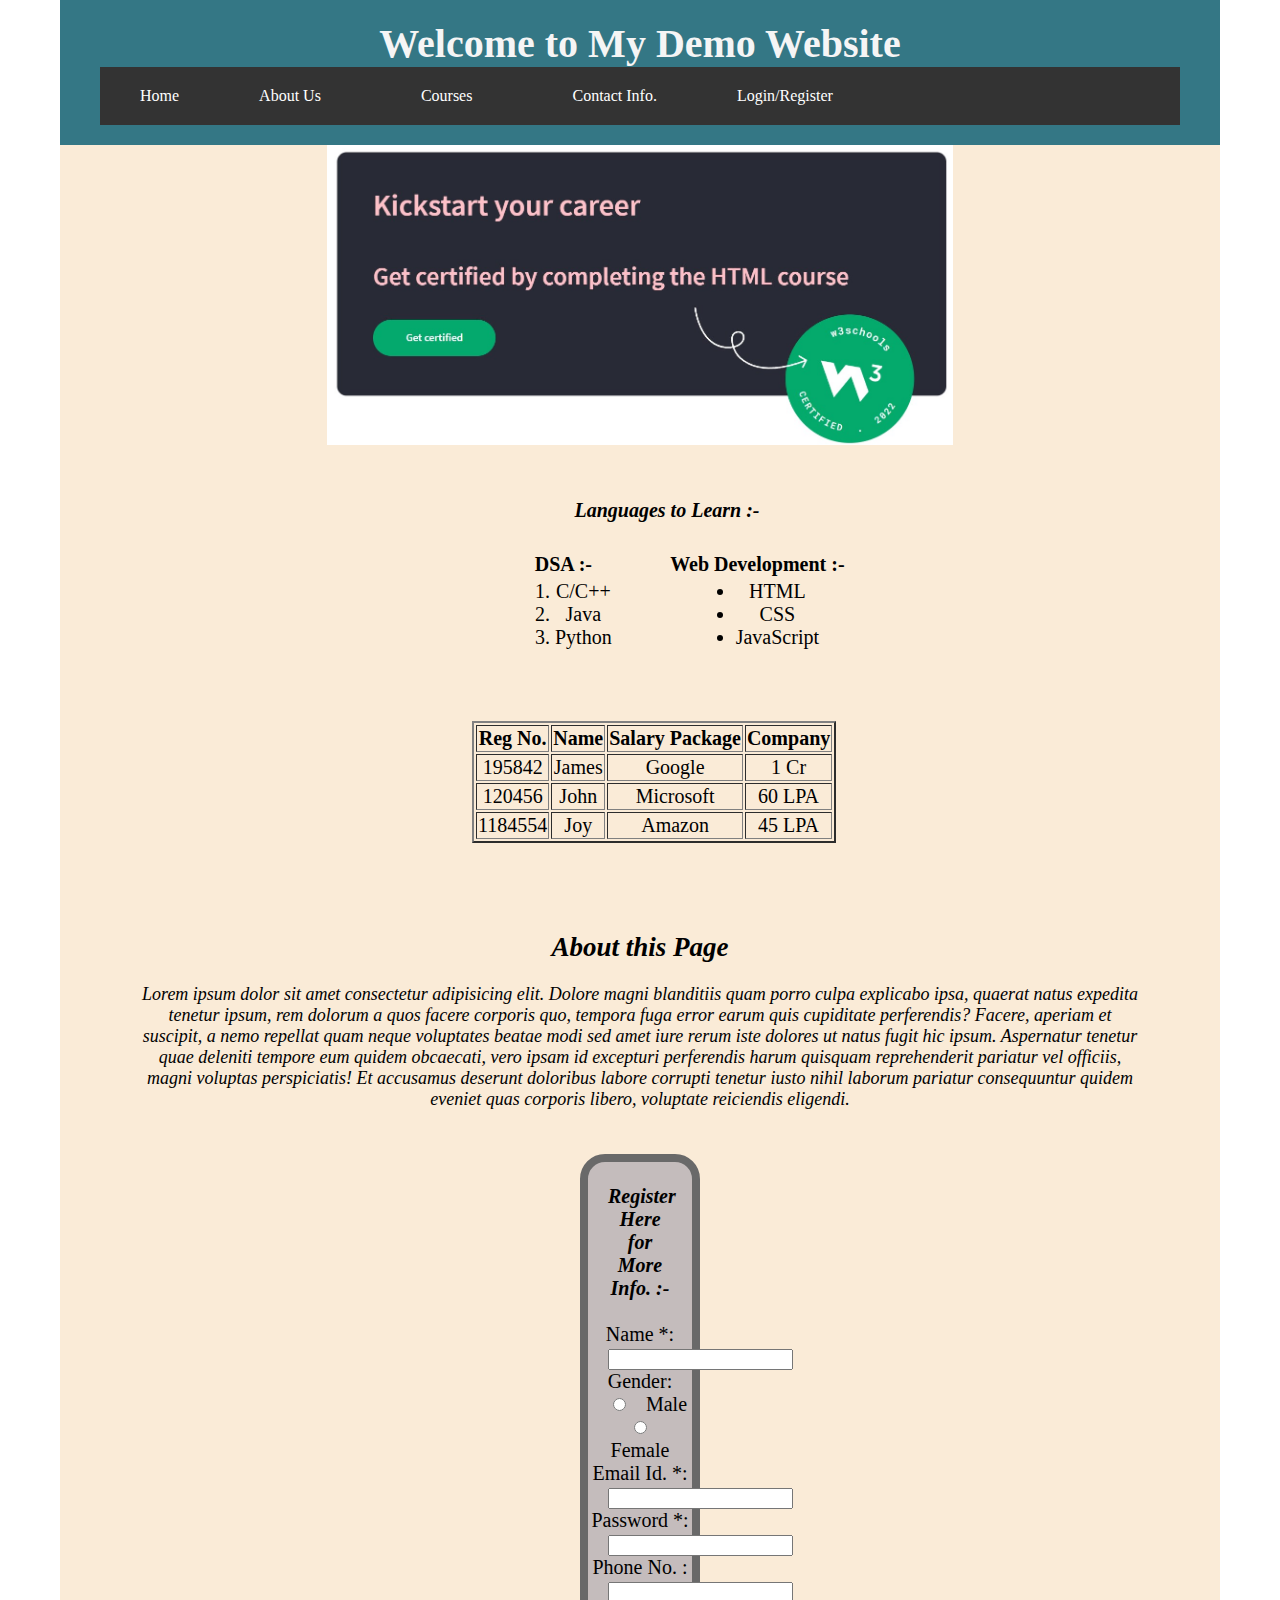
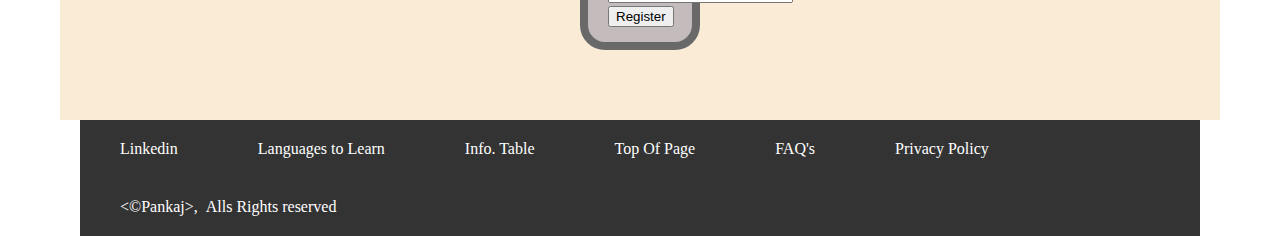
<file: index.html>
<!DOCTYPE html>
<html lang="en">
<head>
    <meta charset="UTF-8">
    <meta http-equiv="X-UA-Compatible" content="IE=edge">
    <meta name="viewport" content="width=device-width, initial-scale=1.0">
    <title>Demo Website</title>
    <link rel="stylesheet" href="demo.css">
</head>
<body>
    <header id="header">
        <h1>Welcome to My Demo Website</h1> 
        <nav>
            <a href="index.html">Home</a>
            <a href="#about">About Us</a>
            <a href="#courses"><p class="courses">Courses</p></a>
            <a href="https://www.linkedin.com/in/pankajsirari222" target="_blank">Contact Info.</a>
            <a href="#form">Login/Register</a>
        </nav>
    </header>
    <main>
        <section id="image">
            <a href="https://www.w3schools.com/" target="_blank">
                <img src="/images/w3.jpg" alt="Click here" height="300px">
            </a>
            <br><br><br>
        </section>
        <!-- <section >
            <h2>Some Important Links</h2>
            <ul>
                <li><a href="#">About</a></li>
                <li><a href="#">Table</a></li>
                <li><a href="#">Registration Form</a></li>
                <li><a href="#">Lists</a></li>
            </ul>
        </section> -->    
        <section id="lists">
            <table class ="tab1">
            <tr>
                <th colspan="2" ><em>Languages to Learn :-</em></th>
            </tr>
            <tr>
                <th>&nbsp;</th>
            </tr>    
            <tr>
                <th>DSA :-</th>
                <th>Web Development :-</th>
            </tr>
            <tr>
                <td>
                    <ol>
                        <li>C/C++</li>
                        <li>Java</li>
                        <li>Python</li>
                    </ol>
                </td>
                <td>
                    <ul>
                        <li>HTML</li>
                        <li>CSS</li>
                        <li>JavaScript</li>
                    </ul>
                </td>
            </tr>
            </table>
            <br><br><br>
        </section>
        <section id="table">
            <table  class = "tab1" border="2">
            <tr>
                <th>Reg No.</th>
                <th>Name</th>
                <th>Salary Package</th>
                <th>Company</th>
            </tr>
            <tr>
                <td>195842</td>
                <td>James</td>
                <td>Google</td>
                <td>1 Cr</td>
            </tr>
            <tr>
                <td>120456</td>
                <td>John</td>
                <td>Microsoft</td>
                <td>60 LPA</td>
            </tr>
            <tr>
                <td>1184554</td>
                <td>Joy</td>
                <td>Amazon</td>
                <td>45 LPA</td>
            </tr>
            </table>
            <br><br><br>
        </section>
        <section id="courses">
            <div class="course-content">
                
            </div>
        </section>    
        <section id="about">
            <article>
                <h2>About this Page</h2><br>
                <p>Lorem ipsum dolor sit amet consectetur adipisicing elit. Dolore magni blanditiis quam porro culpa explicabo ipsa, quaerat natus expedita tenetur ipsum, rem dolorum a quos facere corporis quo, tempora fuga error earum quis cupiditate perferendis? Facere, aperiam et suscipit, a nemo repellat quam neque voluptates beatae modi sed amet iure rerum iste dolores ut natus fugit hic ipsum. Aspernatur tenetur quae deleniti tempore eum quidem obcaecati, vero ipsam id excepturi perferendis harum quisquam reprehenderit pariatur vel officiis, magni voluptas perspiciatis! Et accusamus deserunt doloribus labore corrupti tenetur iusto nihil laborum pariatur consequuntur quidem eveniet quas corporis libero, voluptate reiciendis eligendi.</p>
            </article><br>
        </section>
        <section id="form">
            <form>
                <!-- <hr size="3px" noshade color="red"> -->
                <b><i><p>Register Here for More Info. :-</p></i></b><br>
                Name *: <input type="text" name="name" id="name" required> <br>
                Gender:
                <input type="radio" name="gender" id="male">Male
                <input type="radio" name="gender" id="female">Female <br>
                Email Id. *:<input type="email" name="email" required><br>
                Password *:<input type="password" name="pass" required><br> 
                Phone No. :<input type="number" name="phonenum"><br>
                <input type="submit" value="Register"><br>
            </form>
            <br><br><br>
        </section>       
    </main>
    <footer>
        <nav>
            <a href="https://www.linkedin.com/in/pankajsirari222" target="_blank">Linkedin</a>
            <a href="#lists">Languages to Learn</a>
            <a href="#table">Info. Table</a>
            <a href="#header">Top Of Page</a>
            <a href="#" target="_blank">FAQ's</a>
            <a href="#" target="_blank">Privacy Policy</a>
            <a href="#">&lt;&copy;Pankaj&gt;,&nbsp;&nbsp;Alls Rights reserved</a>
            
        </nav>
    </footer>
</body>
</html>
</file>
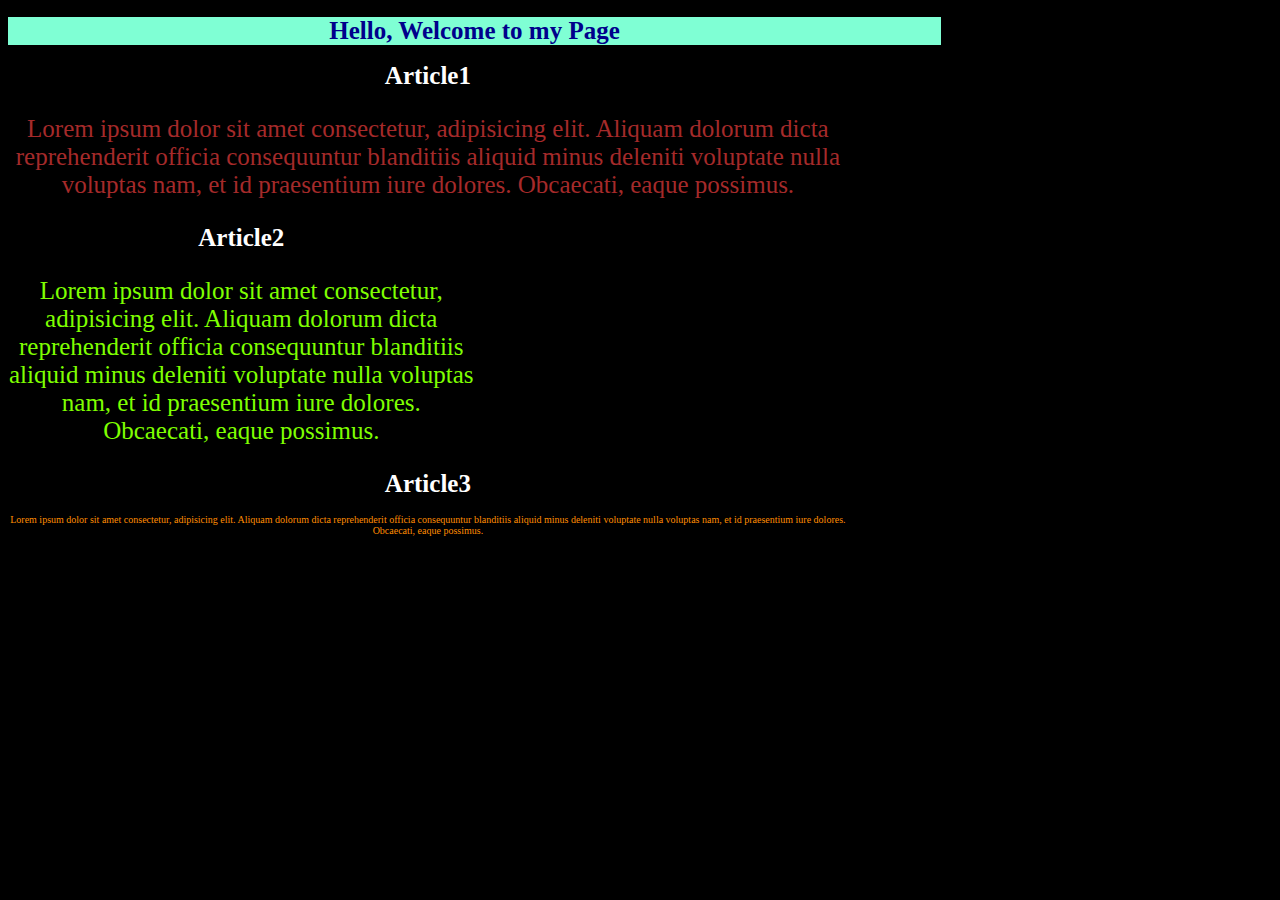
<file: css1.html>
<!DOCTYPE html>
<html lang="en">
<head>
    <meta charset="UTF-8">
    <meta http-equiv="X-UA-Compatible" content="IE=edge">
    <meta name="viewport" content="width=device-width, initial-scale=1.0">
    <title>First Page</title>
   <style>
        #a1 {
            color: brown;
        }
        #a3 {
            color: deeppink;
        }
    </style>
    <link rel="stylesheet" href="css1.css">
</head>
<body>
    <h1 style="background-color:aquamarine; color:darkblue">Hello, Welcome to my Page</h1>
    <article id="a1">
        <h1>Article1</h1>
        <p>Lorem ipsum dolor sit amet consectetur, adipisicing elit. Aliquam dolorum dicta reprehenderit officia consequuntur blanditiis aliquid minus deleniti voluptate nulla voluptas nam, et id praesentium iure dolores. Obcaecati, eaque possimus.</p>
    </article>
    <article id="a2">
        <h1>Article2</h1>
        <p>Lorem ipsum dolor sit amet consectetur, adipisicing elit. Aliquam dolorum dicta reprehenderit officia consequuntur blanditiis aliquid minus deleniti voluptate nulla voluptas nam, et id praesentium iure dolores. Obcaecati, eaque possimus.</p>
    </article>
    <article id="a3">
        <h1>Article3</h1>
        <p>Lorem ipsum dolor sit amet consectetur, adipisicing elit. Aliquam dolorum dicta reprehenderit officia consequuntur blanditiis aliquid minus deleniti voluptate nulla voluptas nam, et id praesentium iure dolores. Obcaecati, eaque possimus.</p>
    </article>
    <div class ="div1">
        <p>Lorem, ipsum dolor sit amet consectetur adipisicing elit. Similique eum magnam, quis asperiores sunt corporis ut doloremque doloribus ducimus unde perspiciatis libero dicta corrupti minima eveniet mollitia? Vero, inventore sequi. Explicabo, et. Accusantium reiciendis voluptatem molestias quam, impedit quisquam, consequatur quo soluta, culpa aperiam eius illum! Atque officiis vero deserunt!</p>
    </div>
    <div class ="div2">
        <p>Lorem, ipsum dolor sit amet consectetur adipisicing elit. Similique eum magnam, quis asperiores sunt corporis ut doloremque doloribus ducimus unde perspiciatis libero dicta corrupti minima eveniet mollitia? Vero, inventore sequi. Explicabo, et. Accusantium reiciendis voluptatem molestias quam, impedit quisquam, consequatur quo soluta, culpa aperiam eius illum! Atque officiis vero deserunt!</p>
    </div>
</body>
</html>
</file>
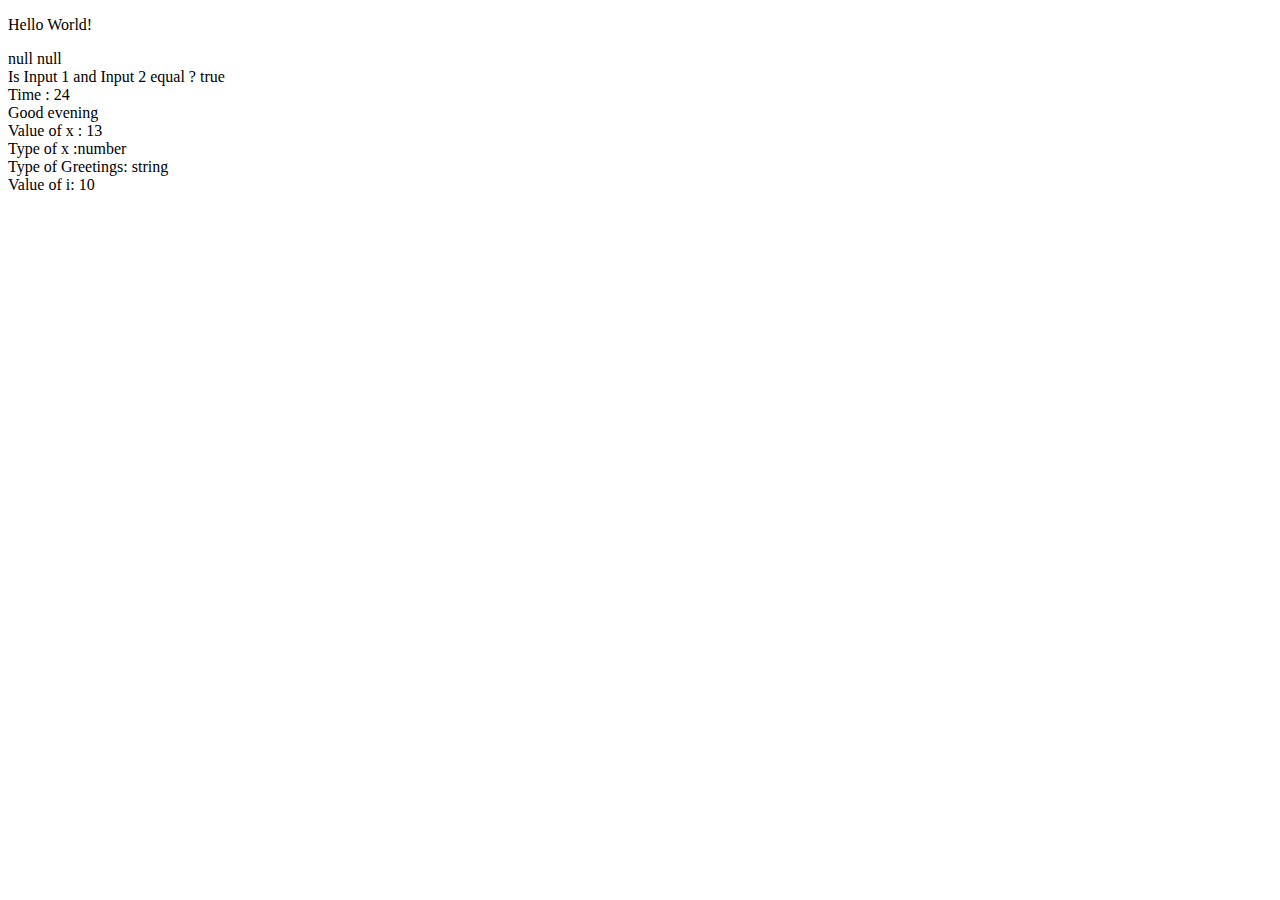
<file: javascript.html>
<!DOCTYPE html>
<html lang="en">
<head>
    <meta charset="UTF-8">
    <meta http-equiv="X-UA-Compatible" content="IE=edge">
    <meta name="viewport" content="width=device-width, initial-scale=1.0">
    <title>Document</title>
</head>
<body>
    <p>
        Hello World!
    </p>

    <p id="demo"></p>

    <script>
        var x = 2;
        var time = 24;
        var x = 3;
        
        if (time < 10) {
            greeting = "Good morning";
        } else if (time < 20) {
            greeting = "Good day";
        } else {
            greeting = "Good evening";
        }
        let p1 = prompt("Please enter your name", "Enter");
        let p2 = prompt("Please enter your name", "Enter");

        for (let i = 0; i < 5; i++) {
           x = x + i;
        }
        var i = 0;
        while (i < 10) {
            i++;
        }
       
    document.getElementById("demo").innerHTML =p1 + " " + p2 + "<br>" + "Is Input 1 and Input 2 equal ? " + Boolean(p1==p2) + "<br>"+ "Time : " + time + "<br>" + greeting + "<br>"+ "Value of x : " + x + "<br>Type of x :" + typeof x + "<br> Type of Greetings: " + typeof greeting + "<br>Value of i: " + i;    
       
    </script>
</body>
</html>
</file>
<file: demo.css>
* {
    margin:0px 20px;    /* First, 0px is for top-bottom and 2nd, 20px is for left-right */
}
header {
    padding: 20px;
    background-color: rgb(52, 119, 133);
}
h1 {
    text-align: center;
    font-size: 40px;
    color: whitesmoke;
}
nav {
    background-color: #333;
    overflow :hidden;
}

nav a {
    
    padding: 20px;
    text-align: center;
    float: left;
    color: white;
}
a {
    text-decoration: none;
}
main {
    background-color: antiquewhite;
    text-align: center;
    font-size: 20px;
}
article {
    font-size: 18px;
    font-style: oblique;
    padding: 20px;
}
.tab1 {
    margin-left: 35%;
}
form {
    background-color: rgb(196, 188, 188);
    margin: 1px 500px;
    border: 8px solid dimgray;
    border-radius: 25px;
    box-sizing: border-box;
    padding-bottom:15px; 

}
.courses:hover .course-content{

}
</file>
<file: css1.css>
* {
    background-color: black;
    width: 90%;
}
h1, article {
    text-align: center;
    color: rgb(255,255,255);
    font-size: 25px;
}
#a2 {
    color: chartreuse;
    width: 50%;
}
#a3 {
    color: darkorange;
    font-size: 10px;
}
</file>
